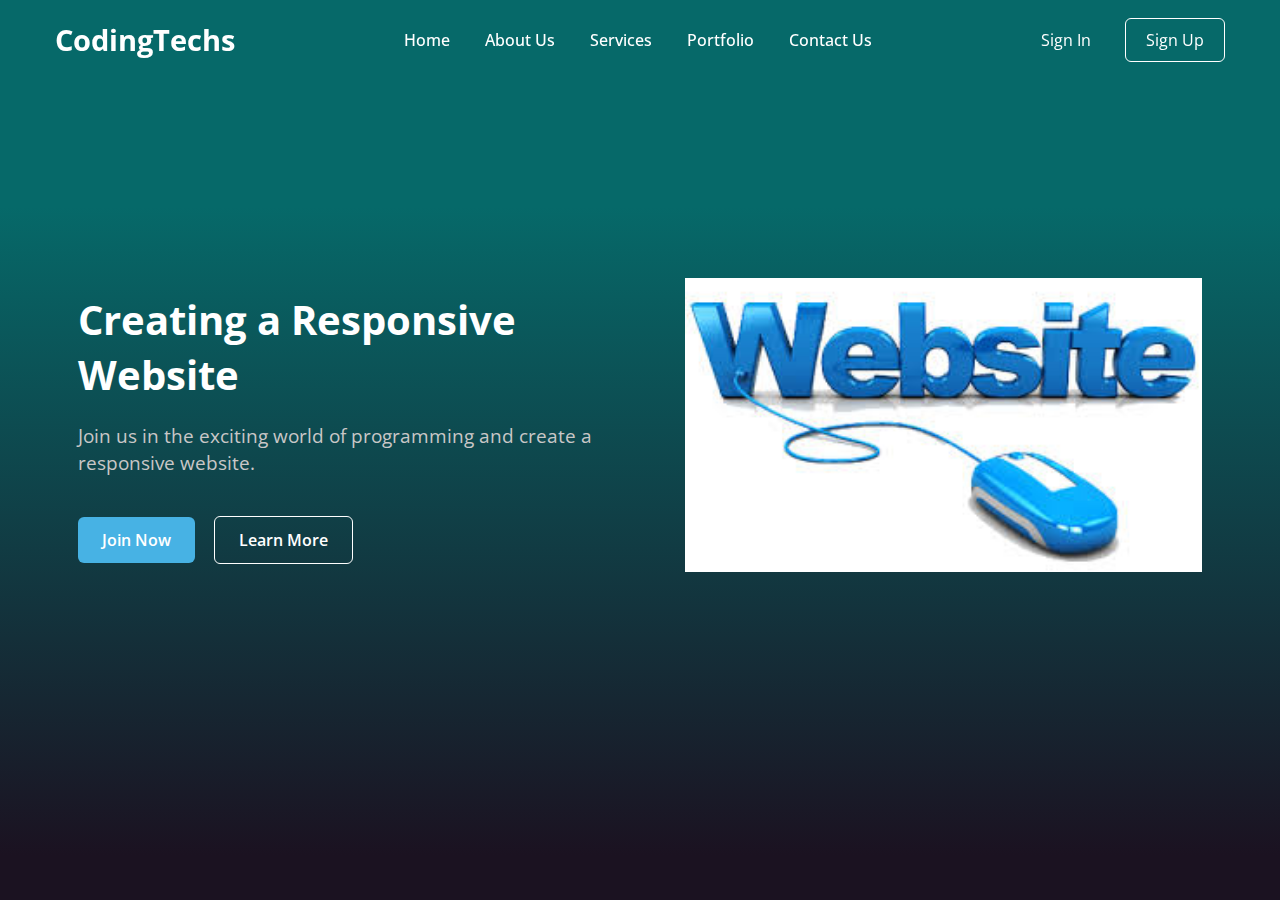
<file: index.html>
<!doctype html>
<html lang="en">
<head>
    <link rel="shortcut icon" href="assets/images/icon.png" type="image/x-icon">
    <link rel="stylesheet" href="assets/css/style.css">
    <meta charset="UTF-8">
    <meta name="viewport"
          content="width=device-width, user-scalable=no, initial-scale=1.0, maximum-scale=1.0, minimum-scale=1.0">
    <meta http-equiv="X-UA-Compatible" content="ie=edge">
    <title>Home Page</title>
</head>
<body>
    <header class="header">
      <nav class="navbar">
        <h2 class="logo"><a href="index.html">CodingTechs</a></h2>
        <input type="checkbox" id="menu-toggle" />
        <label for="menu-toggle" id="hamburger-btn">
          <svg xmlns="http://www.w3.org/2000/svg" height="24" viewBox="0 0 24 24" width="24">
            <path d="M3 12h18M3 6h18M3 18h18" stroke="currentColor" stroke-width="2" stroke-linecap="round"/>
          </svg>
        </label>
        <ul class="links">
          <li><a href="index.html">Home</a></li>
          <li><a href="about.html">About Us</a></li>
          <li><a href="services.html">Services</a></li>
          <li><a href="portfolio.html">Portfolio</a></li>
          <li><a href="contact.html">Contact Us</a></li>
        </ul>
        <div class="buttons">
          <a href="signin.html" class="signin">Sign In</a>
          <a href="signup.html" class="signup">Sign Up</a>
        </div>
      </nav>
    </header>
    <section class="hero-section">
      <div class="hero">
        <h2>Creating a Responsive Website</h2>
        <p>
          Join us in the exciting world of programming and create a responsive website.
        </p>
        <div class="buttons">
          <a href="signup.html" class="join">Join Now</a>
          <a href="learn.html" class="learn">Learn More</a>
        </div>
      </div>
      <div class="img">
        <img src="assets/images/0.jpeg" alt="hero image" />
      </div>
    </section>

</body>
</html>
</file>
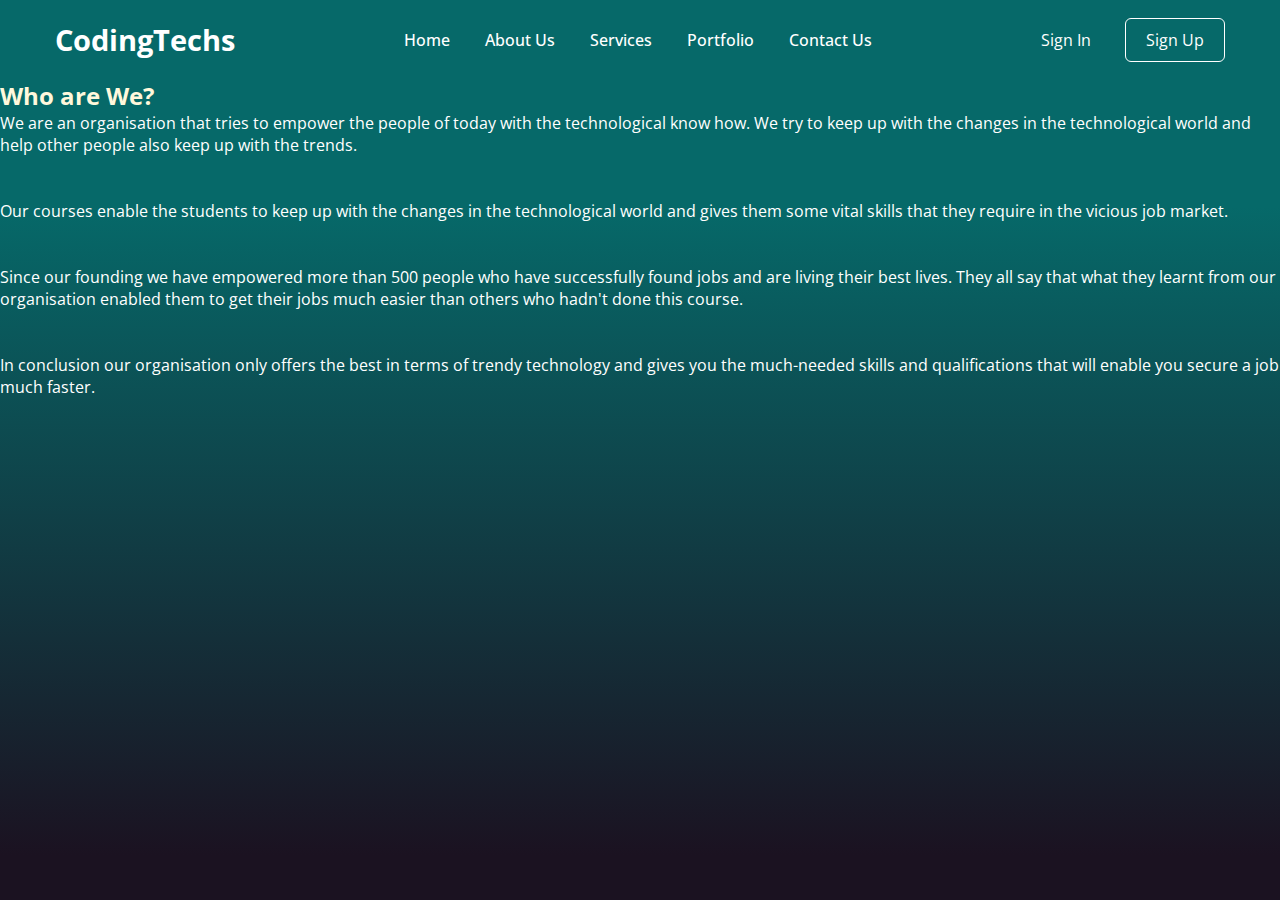
<file: about.html>
<!doctype html>
<html lang="en">
<head>
    <style>
        p{
            color: white;
        }
        h2{
            color: cornsilk;
        }
    </style>
    <link rel="stylesheet" href="assets/css/style.css">
    <meta charset="UTF-8">
    <meta name="viewport"
          content="width=device-width, user-scalable=no, initial-scale=1.0, maximum-scale=1.0, minimum-scale=1.0">
    <meta http-equiv="X-UA-Compatible" content="ie=edge">
    <title>About Us</title>
</head>
<body>

      <nav class="navbar">
        <h2 class="logo"><a href="index.html">CodingTechs</a></h2>
        <input type="checkbox" id="menu-toggle" />
        <label for="menu-toggle" id="hamburger-btn">
          <svg xmlns="http://www.w3.org/2000/svg" height="24" viewBox="0 0 24 24" width="24">
            <path d="M3 12h18M3 6h18M3 18h18" stroke="currentColor" stroke-width="2" stroke-linecap="round"/>
          </svg>
        </label>
        <ul class="links">
          <li><a href="index.html">Home</a></li>
          <li><a href="about.html">About Us</a></li>
          <li><a href="services.html">Services</a></li>
          <li><a href="portfolio.html">Portfolio</a></li>
          <li><a href="contact.html">Contact Us</a></li>
        </ul>
        <div class="buttons">
          <a href="signin.html" class="signin">Sign In</a>
          <a href="signup.html" class="signup">Sign Up</a>
        </div>
      </nav>
   <h2>Who are We?</h2>
<p>
    We are an organisation that tries to empower the people of today
    with the technological know how. We try to keep up with the changes in the
    technological world and help other people also keep up with the trends.
</p><br><br>
<p>
    Our courses enable the students to keep up with the changes in the technological
    world and gives them some vital skills that they require in the vicious job market.
</p><br><br>
<p>
    Since our founding we have empowered more than 500 people who have
    successfully found jobs and are living their best lives. They all say
    that what they learnt from our organisation enabled them to get their
    jobs much easier than others who hadn't done this course.
</p><br><br>
<p>
    In conclusion our organisation only offers the best in terms of
    trendy technology and gives you the much-needed skills and qualifications
    that will enable you secure a job much faster.
</p>
</body>
</html>
</file>
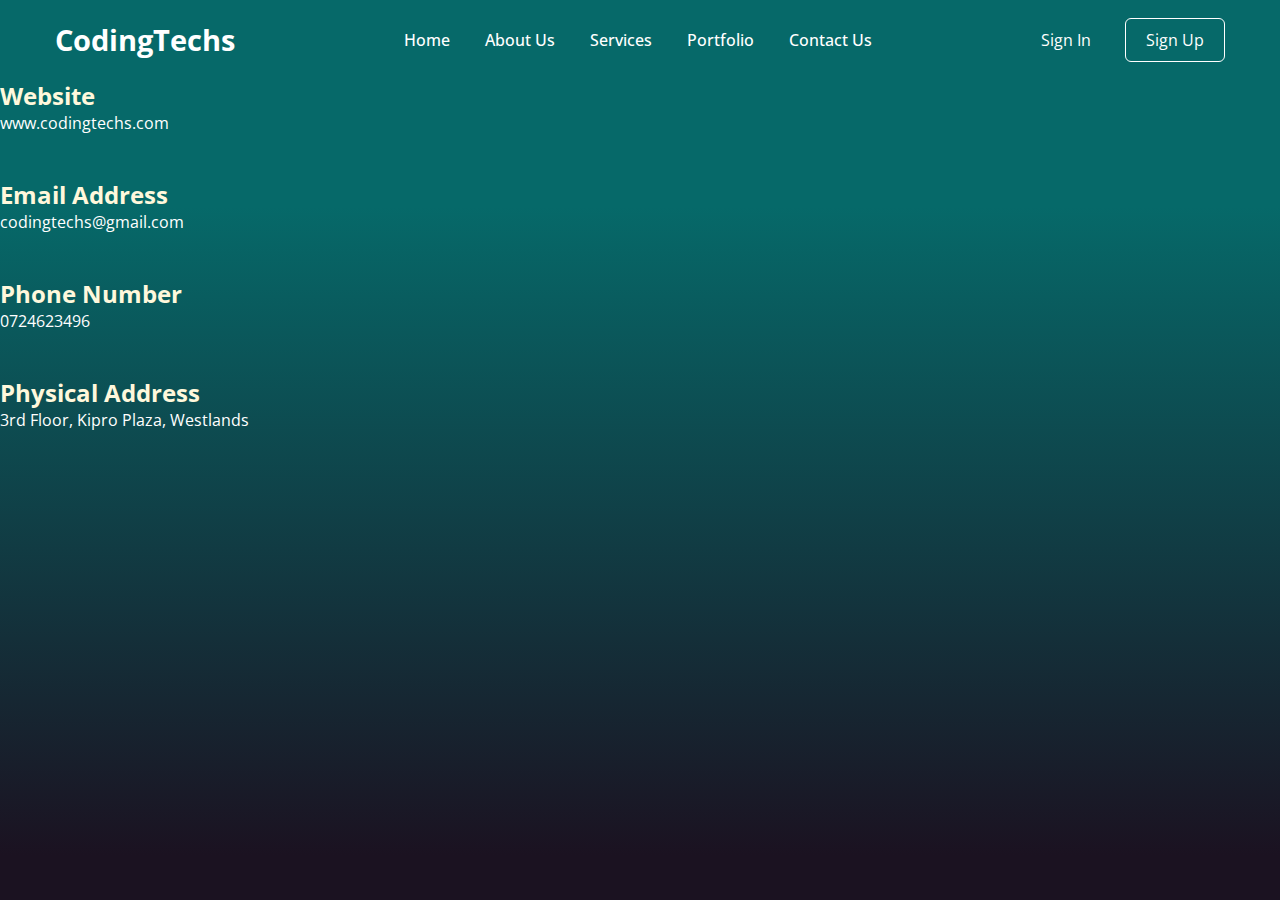
<file: contact.html>
<!doctype html>
<html lang="en">
<head>
     <style>
        p{
            color: white;
        }
        h2{
            color: cornsilk;
        }
    </style>
    <link rel="stylesheet" href="assets/css/style.css">
    <meta charset="UTF-8">
    <meta name="viewport"
          content="width=device-width, user-scalable=no, initial-scale=1.0, maximum-scale=1.0, minimum-scale=1.0">
    <meta http-equiv="X-UA-Compatible" content="ie=edge">
    <title>Contact Us</title>
</head>
<body>

      <nav class="navbar">
        <h2 class="logo"><a href="index.html">CodingTechs</a></h2>
        <input type="checkbox" id="menu-toggle" />
        <label for="menu-toggle" id="hamburger-btn">
          <svg xmlns="http://www.w3.org/2000/svg" height="24" viewBox="0 0 24 24" width="24">
            <path d="M3 12h18M3 6h18M3 18h18" stroke="currentColor" stroke-width="2" stroke-linecap="round"/>
          </svg>
        </label>
        <ul class="links">
          <li><a href="index.html">Home</a></li>
          <li><a href="about.html">About Us</a></li>
          <li><a href="services.html">Services</a></li>
          <li><a href="portfolio.html">Portfolio</a></li>
          <li><a href="contact.html">Contact Us</a></li>
        </ul>
        <div class="buttons">
          <a href="signin.html" class="signin">Sign In</a>
          <a href="signup.html" class="signup">Sign Up</a>
        </div>
      </nav>


<h2>Website</h2>
<p>www.codingtechs.com</p><br><br>
<h2>Email Address</h2>
<p>codingtechs@gmail.com</p><br><br>
<h2>Phone Number</h2>
<p>0724623496</p><br><br>
<h2>Physical Address</h2>
<p>3rd Floor, Kipro Plaza, Westlands</p>


</body>
</html>
</file>
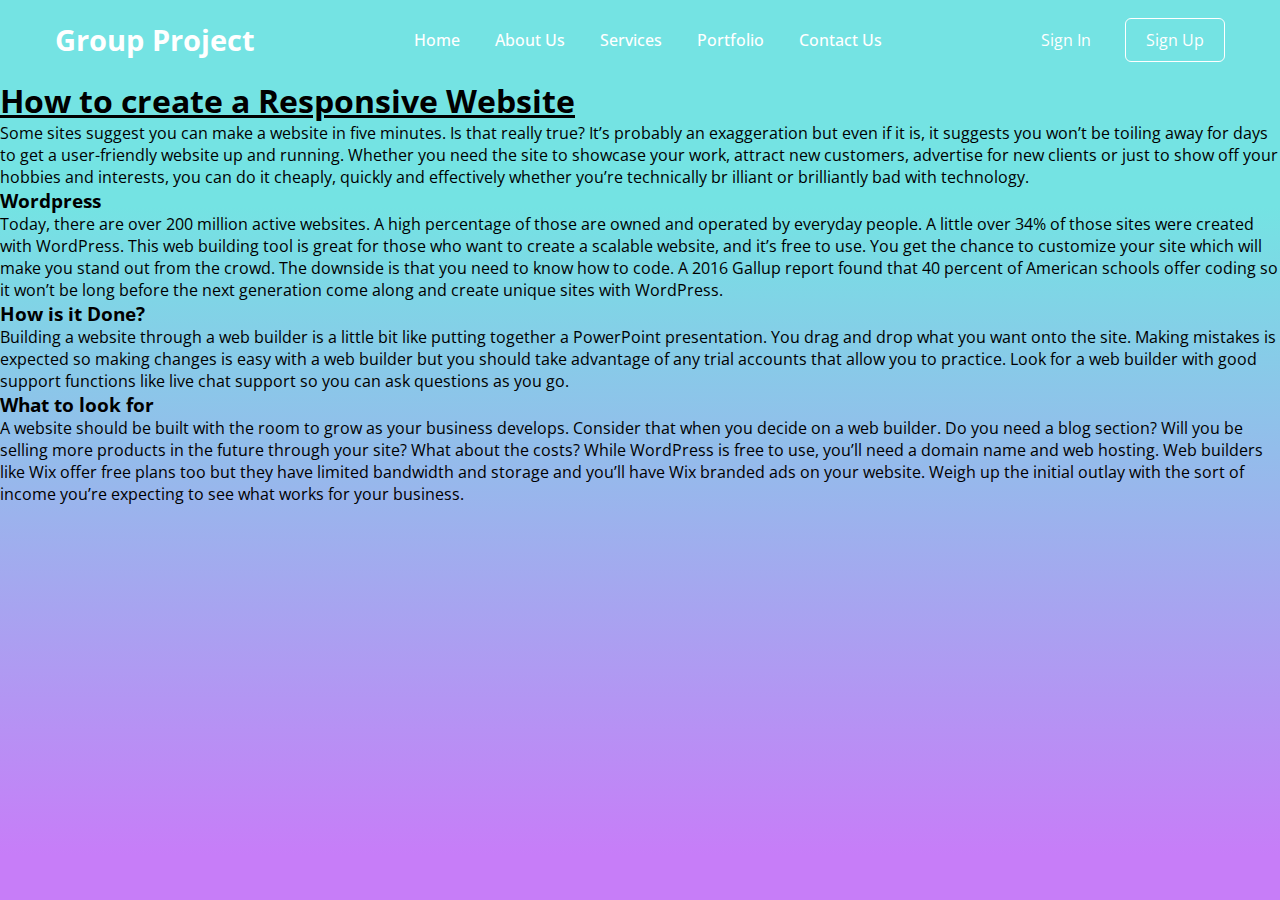
<file: learn.html>
<!doctype html>
<html lang="en">
<head>
    <link rel="shortcut icon" href="assets/images/icon.png" type="image/x-icon">
    <link rel="stylesheet" href="assets/css/style.css">
    <style>
        body{
            background: linear-gradient(to bottom, #74e3e3 23%, #c77df8 95%);
        }
        h1{
            text-decoration: underline;
        }
    </style>
    <meta charset="UTF-8">
    <meta name="viewport"
          content="width=device-width, user-scalable=no, initial-scale=1.0, maximum-scale=1.0, minimum-scale=1.0">
    <meta http-equiv="X-UA-Compatible" content="ie=edge">
    <title>Learn More</title>
</head>
<body>
<nav class="navbar">
        <h2 class="logo"><a href="index.html">Group Project</a></h2>
        <input type="checkbox" id="menu-toggle" />
        <label for="menu-toggle" id="hamburger-btn">
          <svg xmlns="http://www.w3.org/2000/svg" height="24" viewBox="0 0 24 24" width="24">
            <path d="M3 12h18M3 6h18M3 18h18" stroke="currentColor" stroke-width="2" stroke-linecap="round"/>
          </svg>
        </label>
        <ul class="links">
          <li><a href="index.html">Home</a></li>
          <li><a href="about.html">About Us</a></li>
          <li><a href="services.html">Services</a></li>
          <li><a href="portfolio.html">Portfolio</a></li>
          <li><a href="contact.html">Contact Us</a></li>
        </ul>
        <div class="buttons">
          <a href="signin.html" class="signin">Sign In</a>
          <a href="signup.html" class="signup">Sign Up</a>
        </div>
      </nav>
<h1>How to create a Responsive Website</h1>
<p>Some sites suggest you can make a website in five minutes. Is that really true? It’s probably an exaggeration but even if it is, it suggests you won’t be toiling away for days to get a user-friendly website up and running. Whether you need the site to showcase your work, attract new customers, advertise for new clients or just to show off your hobbies and interests, you can do it cheaply, quickly and effectively whether you’re technically br
    illiant or brilliantly bad with technology.</p>
<h3>Wordpress</h3>
<p>Today, there are over 200 million active websites. A high percentage of those are owned and operated by everyday people. A little over 34% of those sites were created with WordPress. This web building tool is great for those who want to create a scalable website, and it’s free to use. You get the chance to customize your site which will make you stand out from the crowd. The downside is that you need to know how to code. A 2016 Gallup report found that 40 percent of American schools offer coding so it won’t be long before the next
    generation come along and create unique sites with WordPress. </p>
<h3>How is it Done?</h3>
<p>Building a website through a web builder is a little bit like putting together a PowerPoint presentation. You drag and drop what you want onto the site. Making mistakes is expected so making changes is easy with a web builder but you should take advantage of any trial accounts that allow you to practice. Look for a web builder with good support functions like live chat support so you can ask questions as you go.</p>
<h3>What to look for</h3>
<p>A website should be built with the room to grow as your business develops. Consider that when you decide on a web builder. Do you need a blog section? Will you be selling more products in the future through your site? What about the costs? While WordPress is free to use, you’ll need a domain name and web hosting. Web builders like Wix offer free plans too but they have limited bandwidth and storage and you’ll have Wix branded ads on your website. Weigh up the initial outlay with the sort of income you’re expecting to see what works for your business.</p>



</body>
</html>
</file>
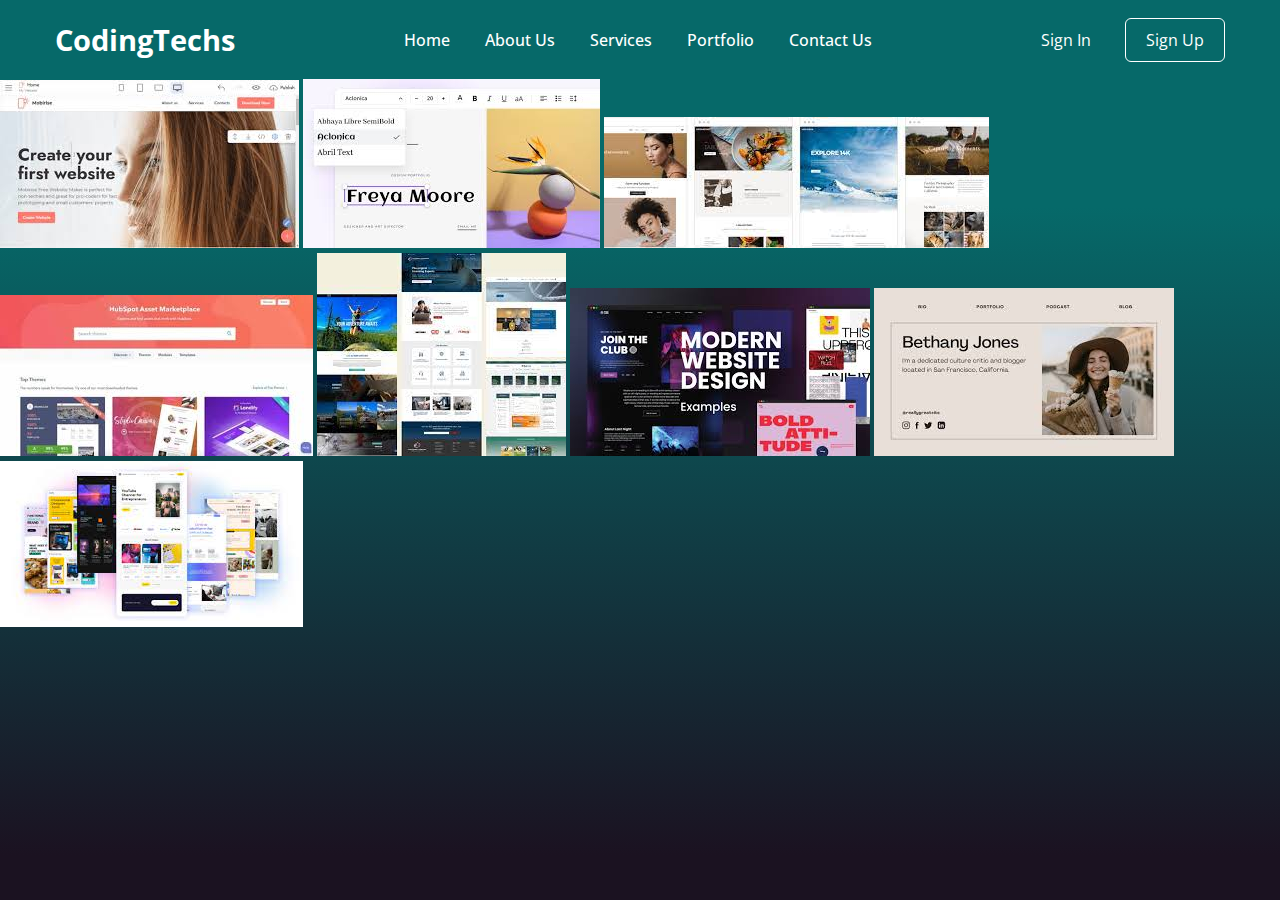
<file: portfolio.html>
<!doctype html>
<html lang="en">
<head>
    <link rel="shortcut icon" href="assets/images/icon.png" type="image/x-icon">
    <link rel="stylesheet" href="assets/css/style.css">
    <meta charset="UTF-8">
    <meta name="viewport"
          content="width=device-width, user-scalable=no, initial-scale=1.0, maximum-scale=1.0, minimum-scale=1.0">
    <meta http-equiv="X-UA-Compatible" content="ie=edge">
    <title>Portfolio</title>
</head>
<body>
<nav class="navbar">
        <h2 class="logo"><a href="index.html">CodingTechs</a></h2>
        <input type="checkbox" id="menu-toggle" />
        <label for="menu-toggle" id="hamburger-btn">
          <svg xmlns="http://www.w3.org/2000/svg" height="24" viewBox="0 0 24 24" width="24">
            <path d="M3 12h18M3 6h18M3 18h18" stroke="currentColor" stroke-width="2" stroke-linecap="round"/>
          </svg>
        </label>
        <ul class="links">
          <li><a href="index.html">Home</a></li>
          <li><a href="about.html">About Us</a></li>
          <li><a href="services.html">Services</a></li>
          <li><a href="portfolio.html">Portfolio</a></li>
          <li><a href="contact.html">Contact Us</a></li>
        </ul>
        <div class="buttons">
          <a href="signin.html" class="signin">Sign In</a>
          <a href="signup.html" class="signup">Sign Up</a>
        </div>
      </nav>
<a href="assets/images/4.jpeg"><img src="assets/images/4.jpeg" alt=""></a>
<a href="assets/images/6.jpeg"><img src="assets/images/6.jpeg" alt=""></a>
<a href="assets/images/image1.jpeg"><img src="assets/images/image1.jpeg" alt=""></a>
<a href="assets/images/7.jpeg"><img src="assets/images/7.jpeg" alt=""></a>
<a href="assets/images/img2.jpeg"><img src="assets/images/img2.jpeg" alt=""></a>
<a href="assets/images/img5.jpeg"><img src="assets/images/img5.jpeg" alt=""></a>
<a href="assets/images/img9.jpeg"><img src="assets/images/img9.jpeg" alt=""></a>
<a href="assets/images/web.jpeg"><img src="assets/images/web.jpeg" alt=""></a>

</body>
</html>
</file>
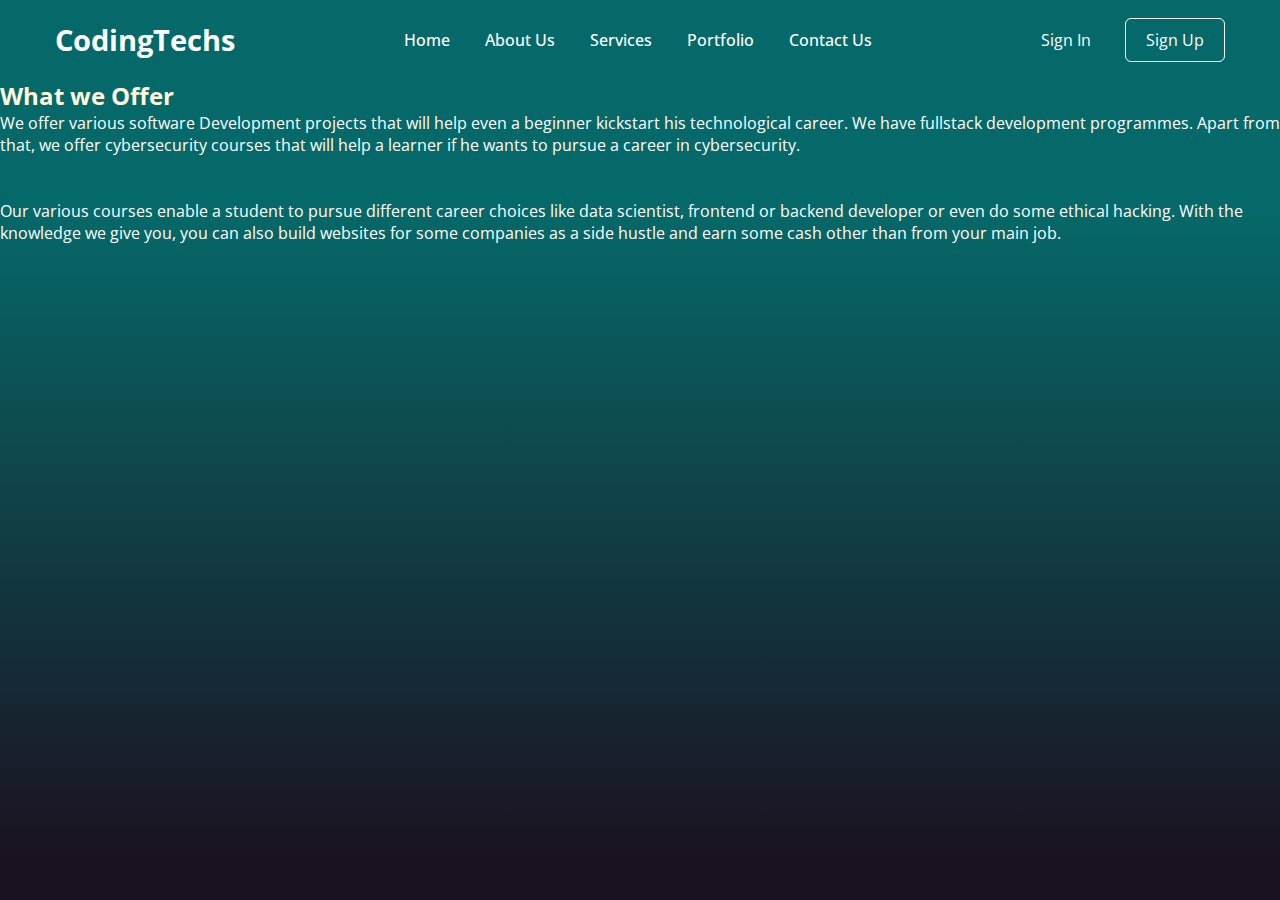
<file: services.html>
<!doctype html>
<html lang="en">
<head>
    <style>
        p{
            color: white;
        }
        h2{
            color: cornsilk;
        }
    </style>
    <link rel="stylesheet" href="assets/css/style.css">
    <meta charset="UTF-8">
    <meta name="viewport"
          content="width=device-width, user-scalable=no, initial-scale=1.0, maximum-scale=1.0, minimum-scale=1.0">
    <meta http-equiv="X-UA-Compatible" content="ie=edge">
    <title>Services</title>
</head>
<body>

      <nav class="navbar">
        <h2 class="logo"><a href="index.html">CodingTechs</a></h2>
        <input type="checkbox" id="menu-toggle" />
        <label for="menu-toggle" id="hamburger-btn">
          <svg xmlns="http://www.w3.org/2000/svg" height="24" viewBox="0 0 24 24" width="24">
            <path d="M3 12h18M3 6h18M3 18h18" stroke="currentColor" stroke-width="2" stroke-linecap="round"/>
          </svg>
        </label>
        <ul class="links">
          <li><a href="index.html">Home</a></li>
          <li><a href="about.html">About Us</a></li>
          <li><a href="services.html">Services</a></li>
          <li><a href="portfolio.html">Portfolio</a></li>
          <li><a href="contact.html">Contact Us</a></li>
        </ul>
        <div class="buttons">
          <a href="signin.html" class="signin">Sign In</a>
          <a href="signup.html" class="signup">Sign Up</a>
        </div>
      </nav>

<h2>What we Offer</h2>
<p>We offer various software Development projects that will help even a
beginner kickstart his technological career. We have fullstack development programmes.
Apart from that, we offer cybersecurity courses that will help a learner
if he wants to pursue a career in cybersecurity.</p><br><br>
<p>
    Our various courses enable a student to pursue different career choices
    like data scientist, frontend or backend developer or even do some ethical
    hacking. With the knowledge we give you, you can also build websites
    for some companies as a side hustle and earn some cash other than from
    your main job.
</p>
</body>
</html>
</file>
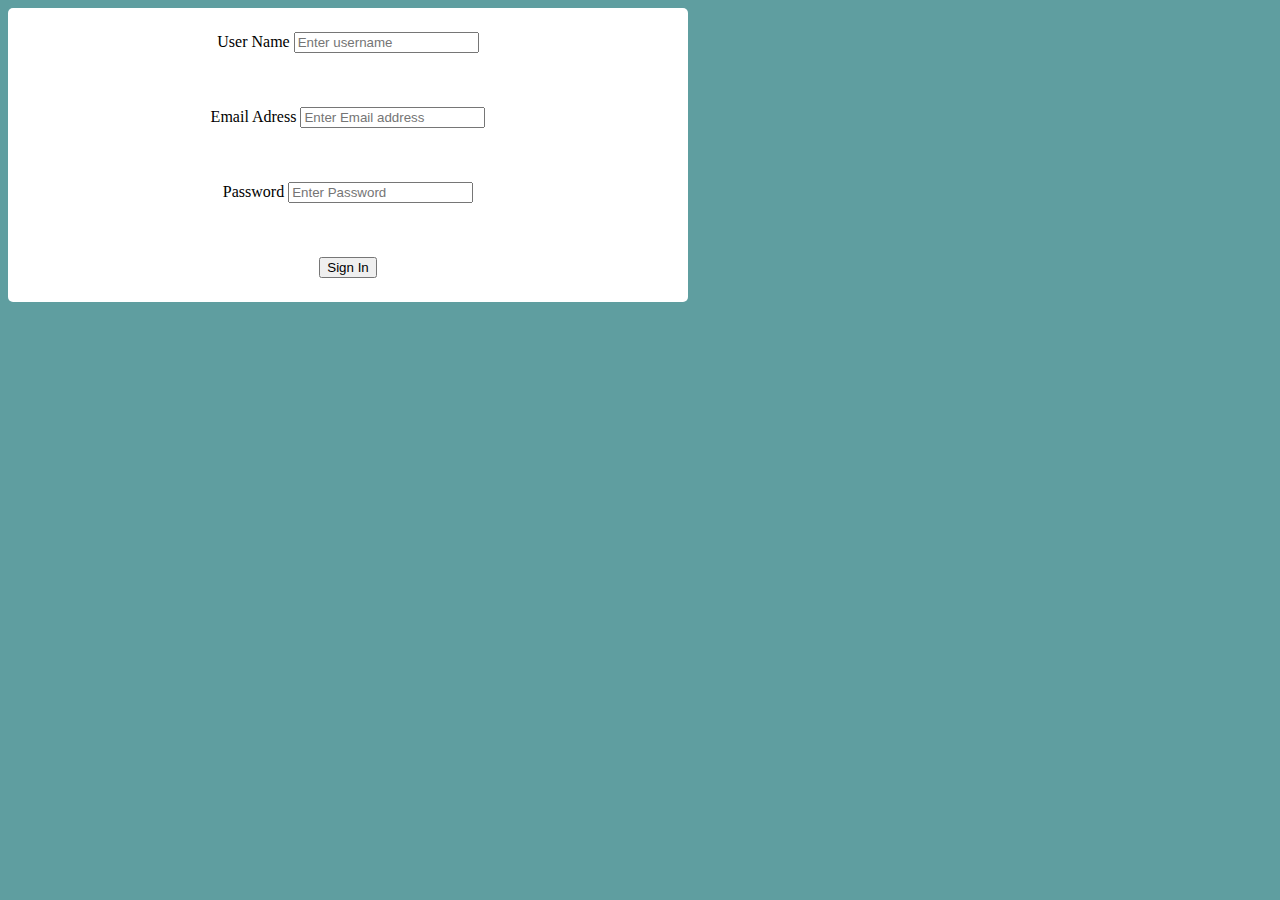
<file: signin.html>
<!doctype html>
<html lang="en">
<head>
    <link rel="shortcut icon" href="assets/images/icon.png" type="image/x-icon">
    <style>
        body{
            background-color: cadetblue;
            justify-content: center;
            align-items: center;
            text-align: center;
        }
        form{
            border: 4px solid transparent;
            background-color: white;
            padding: 20px;
            border-radius: 5px;
            width: 50%;
        }

    </style>
    <meta charset="UTF-8">
    <meta name="viewport"
          content="width=device-width, user-scalable=no, initial-scale=1.0, maximum-scale=1.0, minimum-scale=1.0">
    <meta http-equiv="X-UA-Compatible" content="ie=edge">
    <title>Sign In</title>
</head>
<body>
<form action="">
    <label for="uname">User Name</label>
    <input type="text" id="uname" name="Username" placeholder="Enter username"><br><br><br><br>

    <label for="email">Email Adress</label>
    <input type="email" id="email" name="Email" placeholder="Enter Email address"><br><br><br><br>

    <label for="pass">Password</label>
    <input type="password" id="pass" name="Password" placeholder="Enter Password"><br><br><br><br>


    <button>Sign In</button>
</form>

</body>
</html>
</file>
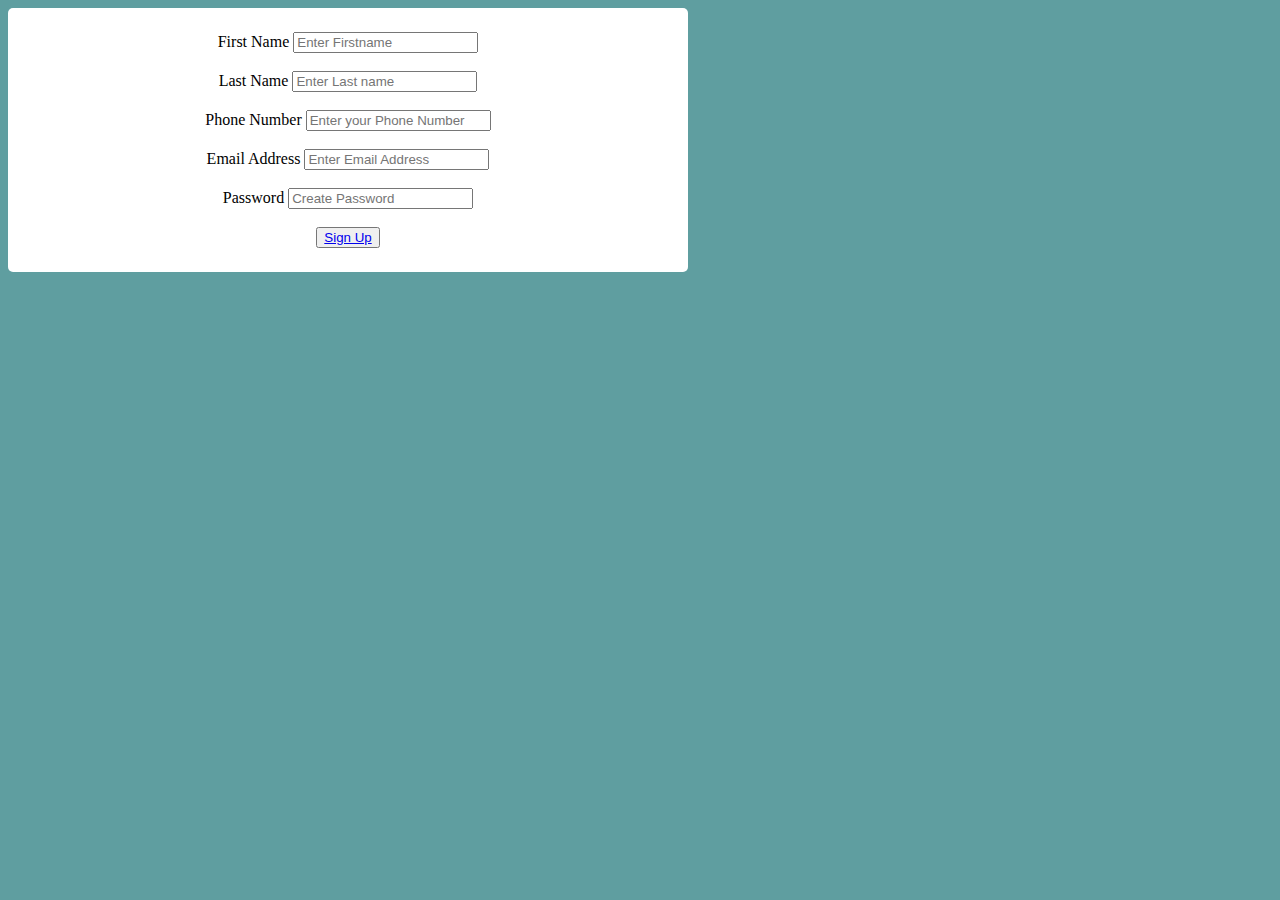
<file: signup.html>
<!doctype html>
<html lang="en">
<head>
    <link rel="shortcut icon" href="assets/images/icon.png" type="image/x-icon">
    <style>
        body{
            background-color: cadetblue;
            justify-content: center;
            align-items: center;
            text-align: center;
        }
        form{
            border: 4px solid transparent;
            background-color: white;
            padding: 20px;
            border-radius: 5px;
            width: 50%;
        }

    </style>
    <meta charset="UTF-8">
    <meta name="viewport"
          content="width=device-width, user-scalable=no, initial-scale=1.0, maximum-scale=1.0, minimum-scale=1.0">
    <meta http-equiv="X-UA-Compatible" content="ie=edge">
    <title>Sign Up</title>
</head>
<body>
<form action="">
    <label for="fname">First Name</label>
    <input type="text" id="fname" name="jina" placeholder="Enter Firstname" required><br><br>

    <label for="lname">Last Name</label>
    <input type="text" id="lname" name="jina2" placeholder="Enter Last name" required><br><br>

    <label for="number">Phone Number</label>
    <input type="number" id="number" name="Number" placeholder="Enter your Phone Number" required><br><br>

    <label for="email">Email Address</label>
    <input type="email" id="email" name="Email" placeholder="Enter Email Address"required><br><br>

    <label for="pass">Password</label>
    <input type="password" id="pass" name="Password" placeholder="Create Password"><br><br>

    <button><a href="#">Sign Up</a></button>





</form>

</body>
</html>
</file>
<file: assets/css/style.css>
/* Importing Google font - Open Sans */
@import url("https://fonts.googleapis.com/css2?family=Open+Sans:wght@300;400;500;600;700&display=swap");

* {
  margin: 0;
  padding: 0;
  box-sizing: border-box;
  font-family: "Open Sans", sans-serif;
}

body {
  height: 100vh;
  width: 100%;
  background: linear-gradient(to bottom, #066969 23%, #1b1221 95%);
}

.header {
  position: fixed;
  top: 0;
  left: 0;
  width: 100%;
}

.navbar {
  display: flex;
  align-items: center;
  justify-content: space-between;
  max-width: 1200px;
  margin: 0 auto;
  padding: 20px 15px;
}

.navbar .logo a {
  font-size: 1.8rem;
  text-decoration: none;
  color: #fff;
}

.navbar .links {
  display: flex;
  align-items: center;
  list-style: none;
  gap: 35px;
}

.navbar .links a {
  font-weight: 500;
  text-decoration: none;
  color: #fff;
  padding: 10px 0;
  transition: 0.2s ease;
}

.navbar .links a:hover {
  color: #47b2e4;
}

.navbar .buttons a {
  text-decoration: none;
  color: #fff;
  font-size: 1rem;
  padding: 15px 0;
  transition: 0.2s ease;
}

.navbar .buttons a:not(:last-child) {
  margin-right: 30px;
}

.navbar .buttons .signin:hover {
  color: #47b2e4;
}

.navbar .buttons .signup {
  border: 1px solid #fff;
  padding: 10px 20px;
  border-radius: 0.375rem;
  text-align: center;
  transition: 0.2s ease;
}

.navbar .buttons .signup:hover {
  background-color: #47b2e4;
  color: #fff;
}

.hero-section {
  display: flex;
  justify-content: space-evenly;
  align-items: center;
  height: 95vh;
  padding: 0 15px;
  max-width: 1200px;
  margin: 0 auto;
}

.hero-section .hero {
  max-width: 50%;
  color: #fff;
}

.hero h2 {
  font-size: 2.5rem;
  margin-bottom: 20px;
}

.hero p {
  font-size: 1.2rem;
  margin-bottom: 20px;
  color: #c9c7c7;
}

.hero-section .img img {
  width: 517px;
}

.hero-section .buttons {
  margin-top: 40px;
}

.hero-section .buttons a {
  text-decoration: none;
  color: #fff;
  padding: 12px 24px;
  border-radius: 0.375rem;
  font-weight: 600;
  transition: 0.2s ease;
  display: inline-block;
}

.hero-section .buttons a:not(:last-child) {
  margin-right: 15px;
}

.buttons .join {
  background-color: #47b2e4;
}

.hero-section .buttons .learn {
  border: 1px solid #fff;
  border-radius: 0.375rem;
}

.hero-section .buttons a:hover {
  background-color: #47b2e4;
}

/* Hamburger menu styles */
#menu-toggle {
  display: none;
}

#hamburger-btn {
  font-size: 1.8rem;
  color: #fff;
  cursor: pointer;
  display: none;
  order: 1;
}

@media screen and (max-width: 1023px) {
  .navbar .logo a {
    font-size: 1.5rem;
  }

  .links {
    position: fixed;
    left: -100%;
    top: 75px;
    width: 100%;
    height: 100vh;
    padding-top: 50px;
    background: #175d69;
    flex-direction: column;
    transition: 0.3s ease;
  }

  .navbar #menu-toggle:checked ~ .links {
    left: 0;
  }

  .navbar #hamburger-btn {
    display: block;
  }

  .header .buttons {
    display: none;
  }

  .hero-section .hero {
    max-width: 100%;
    text-align: center;
  }

  .hero-section img {
    display: none;
  }
}
</file>
